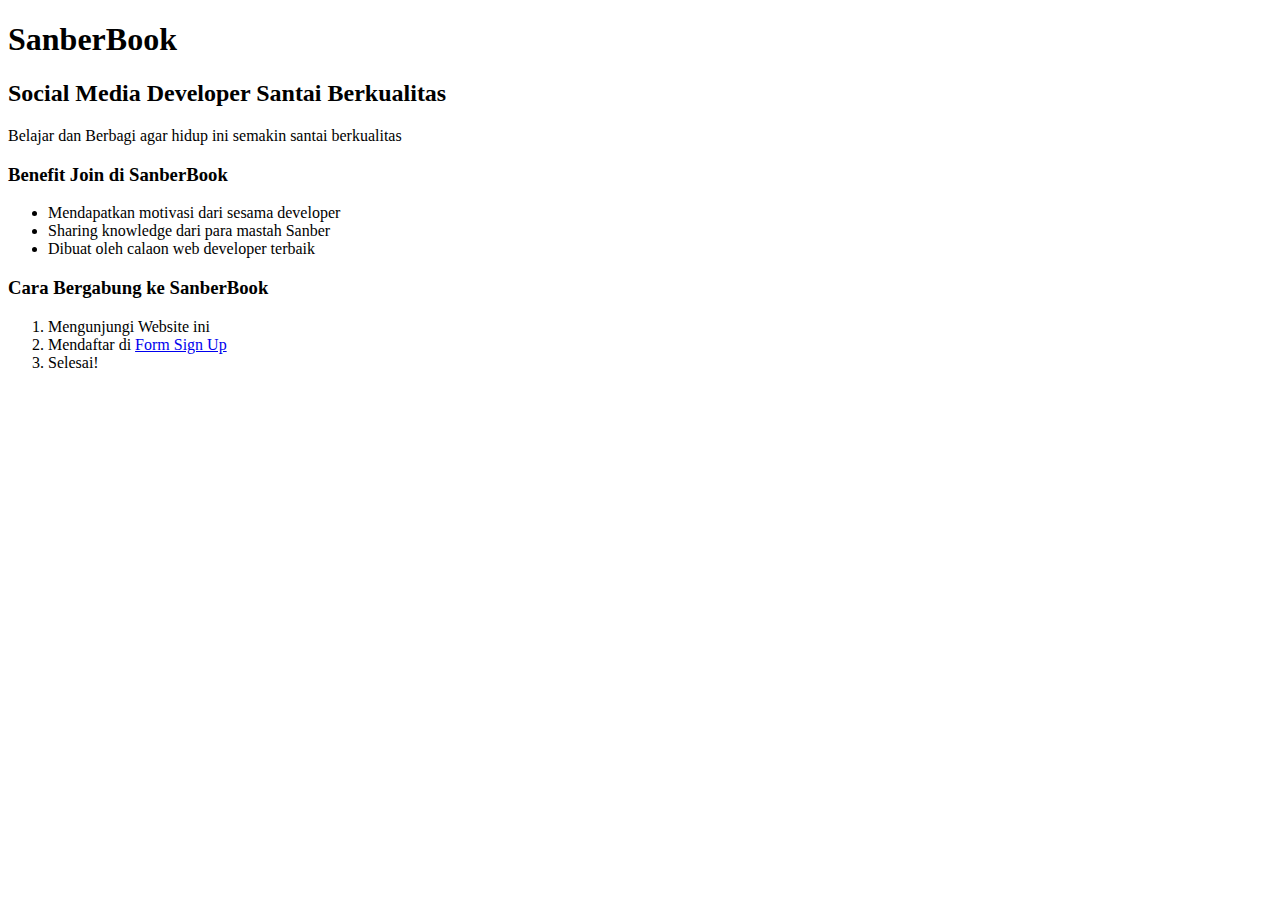
<file: Tugas1/index.html>
<!DOCTYPE html>
<html lang="en">
  <head>
    <meta charset="UTF-8" />
    <meta http-equiv="X-UA-Compatible" content="IE=edge" />
    <meta name="viewport" content="width=device-width, initial-scale=1.0" />
    <title>SanberBook</title>
  </head>
  <body>
    <!-- Judul Utama -->
    <h1>SanberBook</h1>

    <!-- Sub Judul -->
    <h2>Social Media Developer Santai Berkualitas</h2>
    <p>Belajar dan Berbagi agar hidup ini semakin santai berkualitas</p>

    <!-- Sub-sub Judul -->
    <h3>Benefit Join di SanberBook</h3>
    <ul>
      <li>Mendapatkan motivasi dari sesama developer</li>
      <li>Sharing knowledge dari para mastah Sanber</li>
      <li>Dibuat oleh calaon web developer terbaik</li>
    </ul>

    <h3>Cara Bergabung ke SanberBook</h3>
    <ol>
      <li>Mengunjungi Website ini</li>
      <li>Mendaftar di <a href="form.html">Form Sign Up</a></li>
      <li>Selesai!</li>
    </ol>
  </body>
</html>
</file>
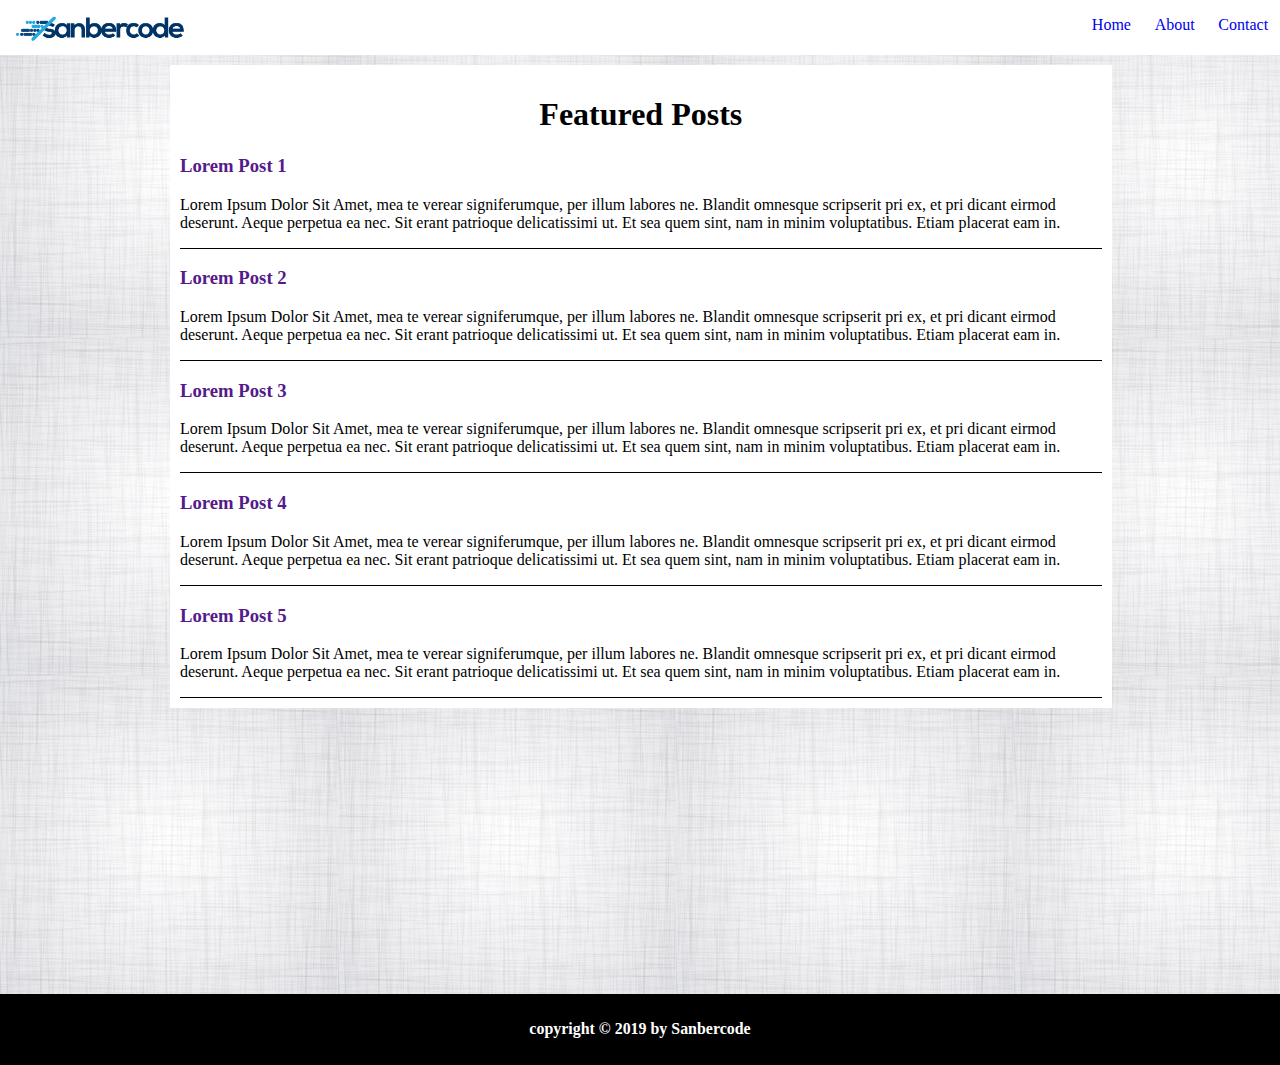
<file: Tugas2/index.html>
<html>
  <head>
    <link href="public/css/style.css" rel="stylesheet" type="text/css" />
    <link
      href="https://fonts.googleapis.com/css?family=Slabo+27px"
      rel="stylesheet"
    />
  </head>
  <body>
    <header>
      <img id="logo" src="public/img/logo.png" width="200px" />
      <nav>
        <ul>
          <a href="#"><li>Home</li></a>
          <a href="#"><li>About</li></a>
          <a href="#"><li>Contact</li></a>
        </ul>
      </nav>
    </header>
    <section>
      <h1>Featured Posts</h1>
      <div id="article-list">
        <article>
          <a href=""><h3>Lorem Post 1</h3></a>
          <p>
            Lorem Ipsum Dolor Sit Amet, mea te verear signiferumque, per illum
            labores ne. Blandit omnesque scripserit pri ex, et pri dicant eirmod
            deserunt. Aeque perpetua ea nec. Sit erant patrioque delicatissimi
            ut. Et sea quem sint, nam in minim voluptatibus. Etiam placerat eam
            in.
          </p>
        </article>
        <article>
          <a href=""><h3>Lorem Post 2</h3></a>
          <p>
            Lorem Ipsum Dolor Sit Amet, mea te verear signiferumque, per illum
            labores ne. Blandit omnesque scripserit pri ex, et pri dicant eirmod
            deserunt. Aeque perpetua ea nec. Sit erant patrioque delicatissimi
            ut. Et sea quem sint, nam in minim voluptatibus. Etiam placerat eam
            in.
          </p>
        </article>
        <article>
          <a href=""><h3>Lorem Post 3</h3></a>
          <p>
            Lorem Ipsum Dolor Sit Amet, mea te verear signiferumque, per illum
            labores ne. Blandit omnesque scripserit pri ex, et pri dicant eirmod
            deserunt. Aeque perpetua ea nec. Sit erant patrioque delicatissimi
            ut. Et sea quem sint, nam in minim voluptatibus. Etiam placerat eam
            in.
          </p>
        </article>
        <article>
          <a href=""><h3>Lorem Post 4</h3></a>
          <p>
            Lorem Ipsum Dolor Sit Amet, mea te verear signiferumque, per illum
            labores ne. Blandit omnesque scripserit pri ex, et pri dicant eirmod
            deserunt. Aeque perpetua ea nec. Sit erant patrioque delicatissimi
            ut. Et sea quem sint, nam in minim voluptatibus. Etiam placerat eam
            in.
          </p>
        </article>
        <article>
          <a href=""><h3>Lorem Post 5</h3></a>
          <p>
            Lorem Ipsum Dolor Sit Amet, mea te verear signiferumque, per illum
            labores ne. Blandit omnesque scripserit pri ex, et pri dicant eirmod
            deserunt. Aeque perpetua ea nec. Sit erant patrioque delicatissimi
            ut. Et sea quem sint, nam in minim voluptatibus. Etiam placerat eam
            in.
          </p>
        </article>
      </div>
    </section>
    <footer>
      <h5>copyright &copy; 2019 by Sanbercode</h5>
    </footer>
  </body>
</html>
</file>
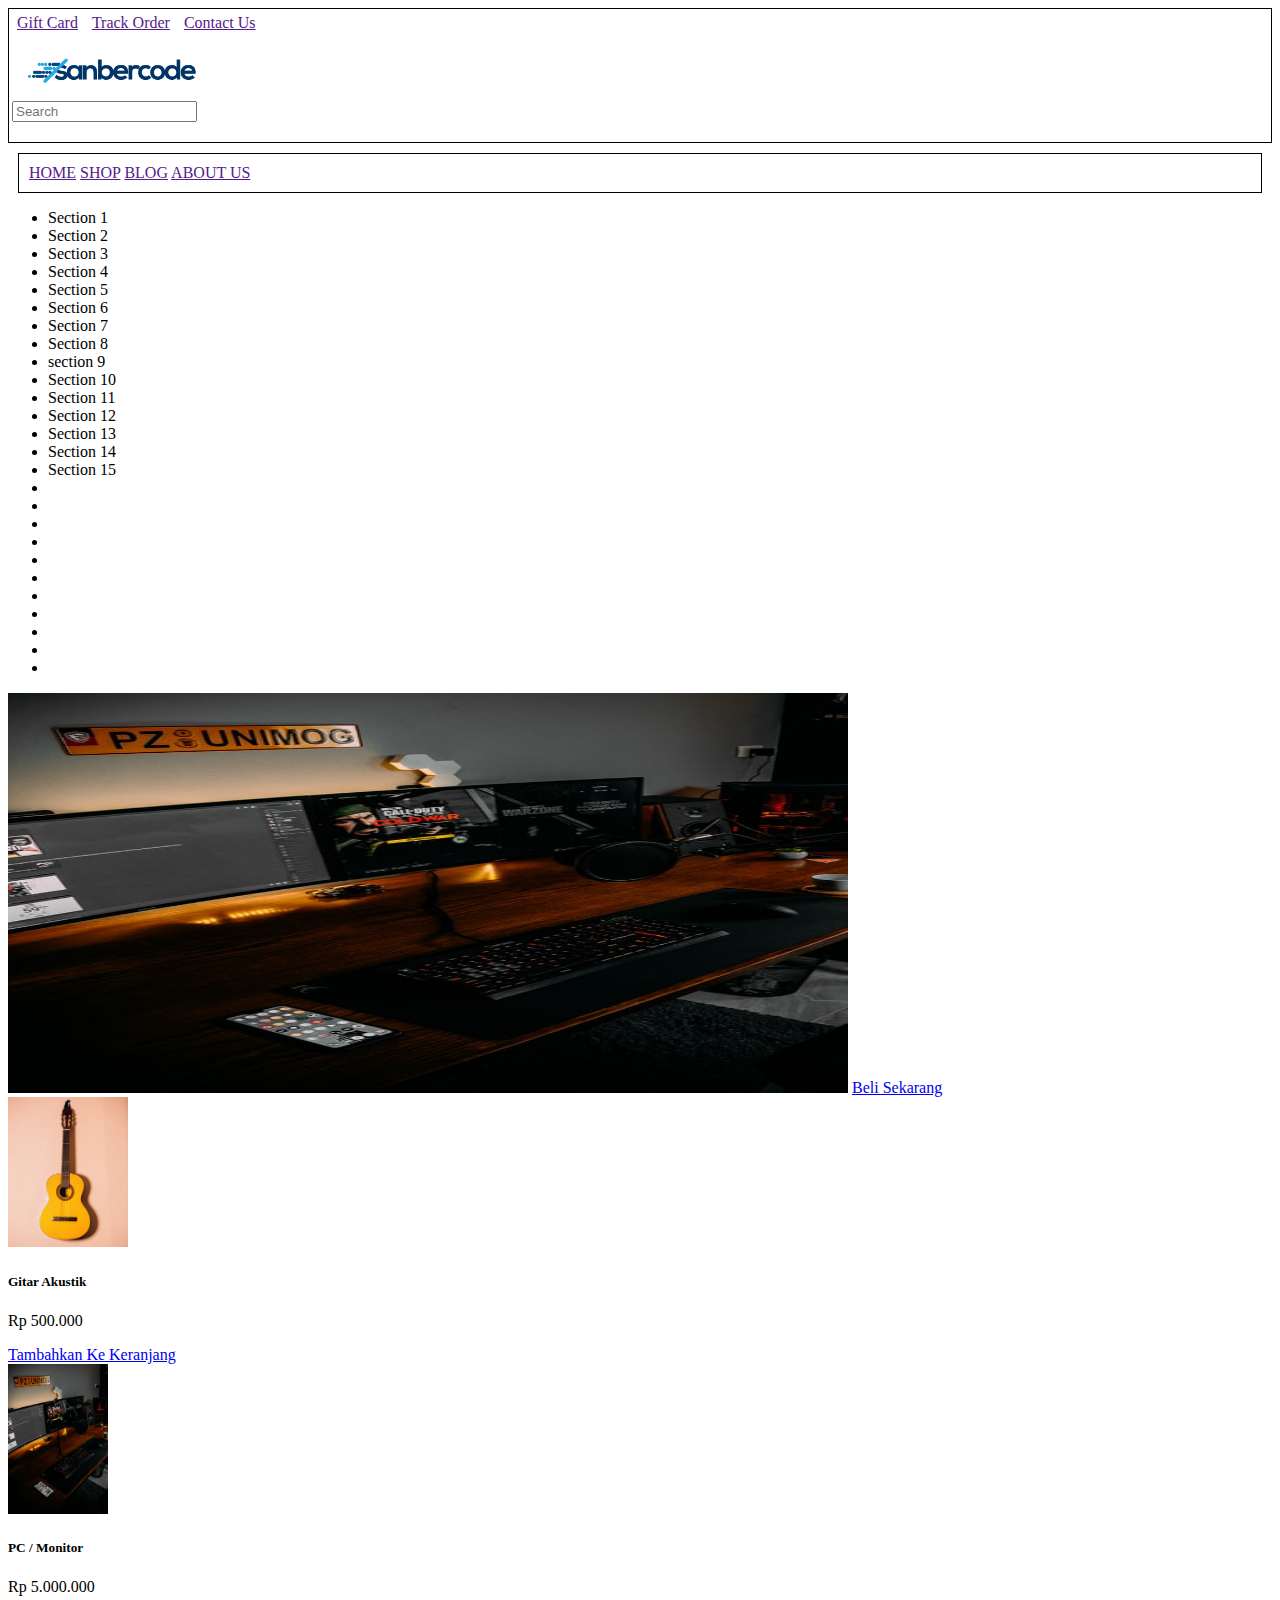
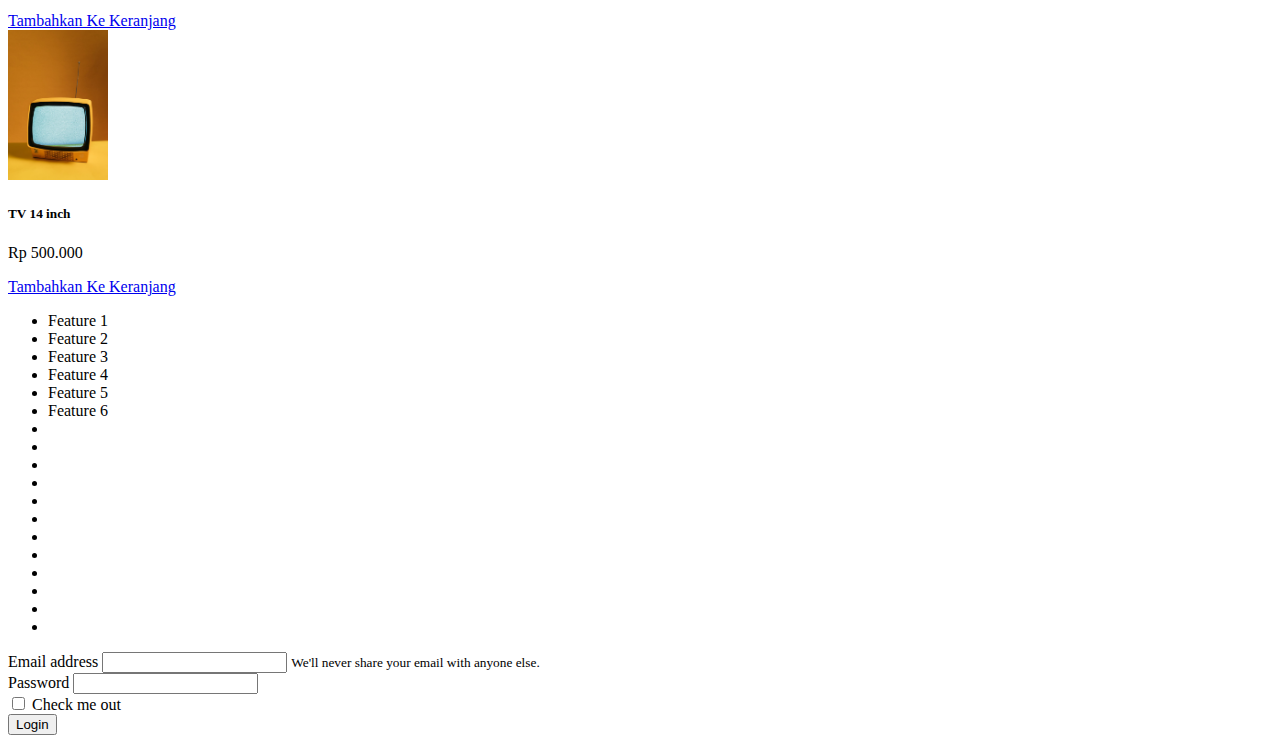
<file: Tugas3/index.html>
<!DOCTYPE html>
<html lang="en">
  <head>
    <!-- Required meta tags -->
    <meta charset="utf-8" />
    <meta
      name="viewport"
      content="width=device-width, initial-scale=1, shrink-to-fit=no"
    />

    <!-- Bootstrap CSS -->
    <link
      rel="stylesheet"
      href="https://cdn.jsdelivr.net/npm/bootstrap@4.5.3/dist/css/bootstrap.min.css"
      integrity="sha384-TX8t27EcRE3e/ihU7zmQxVncDAy5uIKz4rEkgIXeMed4M0jlfIDPvg6uqKI2xXr2"
      crossorigin="anonymous"
    />
    <link
      rel="stylesheet"
      href="https://cdn.jsdelivr.net/npm/bootstrap-icons@1.4.1/font/bootstrap-icons.css"
    />
    <link rel="stylesheet" href="style.css" />
    <style>
      @import url("https://cdn.jsdelivr.net/npm/bootstrap-icons@1.4.1/font/bootstrap-icons.css");
    </style>
    <title>Hello, world!</title>
  </head>
  <body>
    <!-- header -->
    <div class="container-fluid" id="header">
      <!-- baris 1 -->
      <div class="row">
        <div class="col-sm"></div>
        <div class="col-sm"></div>
        <div class="col-sm"></div>
        <div class="col-sm" id="link">
          <a href="">Gift Card</a>
          <a href="">Track Order</a>
          <a href="">Contact Us</a>
        </div>
      </div>
      <!-- baris 2 -->
      <div class="row">
        <div class="col-sm">
          <img src="img/logo.png" width="200px" alt="" />
        </div>
        <div class="col-sm"></div>
        <div class="col-sm"></div>
        <div class="col-sm">
          <input type="search" name="" id="" placeholder="Search" />
        </div>
      </div>
      <!-- baris 3 -->
      <div class="row">
        <div class="col-sm"></div>
        <div class="col-sm"></div>
        <div class="col-sm"></div>
        <div class="col-sm"></div>
      </div>
    </div>
    <!-- end header -->

    <!-- Navbar -->
    <div class="d-flex justify-content-around" id="menu">
      <a href="">HOME</a>
      <a href="">SHOP</a>
      <a href="">BLOG</a>
      <a href="">ABOUT US</a>
    </div>
    <!-- End Navbar -->

    <!-- hero -->
    <div class="container-fluid">
      <div class="row">
        <div class="col-2">
          <ul class="list-group">
            <li class="list-group-item">Section 1</li>
            <li class="list-group-item">Section 2</li>
            <li class="list-group-item">Section 3</li>
            <li class="list-group-item">Section 4</li>
            <li class="list-group-item">Section 5</li>
            <li class="list-group-item">Section 6</li>
            <li class="list-group-item">Section 7</li>
            <li class="list-group-item">Section 8</li>
            <li class="list-group-item">section 9</li>
            <li class="list-group-item">Section 10</li>
            <li class="list-group-item">Section 11</li>
            <li class="list-group-item">Section 12</li>
            <li class="list-group-item">Section 13</li>
            <li class="list-group-item">Section 14</li>
            <li class="list-group-item">Section 15</li>
            <li class="list-group-item"></li>
            <li class="list-group-item"></li>
            <li class="list-group-item"></li>
            <li class="list-group-item"></li>
            <li class="list-group-item"></li>
            <li class="list-group-item"></li>
            <li class="list-group-item"></li>
            <li class="list-group-item"></li>
            <li class="list-group-item"></li>
            <li class="list-group-item"></li>
            <li class="list-group-item"></li>
          </ul>
        </div>
        <div class="col-8">
          <div class="jumbotron jumbotron-fluid">
            <div class="container">
              <img
                src="img/pc.jpeg"
                alt=""
                style="width: 840px; height: 400px"
              />
              <a class="btn btn-primary btn-lg mt-3" href="#" role="button"
                >Beli Sekarang</a
              >
            </div>
          </div>
          <div class="d-flex justify-content-between">
            <!-- card 1-->
            <div class="card" style="width: 230px">
              <img
                src="img/gitar.jpeg"
                class="card-img-top"
                alt="..."
                style="height: 150px"
              />
              <div class="card-body text-center">
                <h5 class="card-title">Gitar Akustik</h5>
                <p class="card-text">Rp 500.000</p>
                <a href="#" class="btn btn-primary">Tambahkan Ke Keranjang</a>
              </div>
            </div>
            <!-- card 2 -->
            <div class="card" style="width: 230px">
              <img
                src="img/pc.jpeg"
                class="card-img-top"
                alt="..."
                style="height: 150px"
              />
              <div class="card-body text-center">
                <h5 class="card-title">PC / Monitor</h5>
                <p class="card-text">Rp 5.000.000</p>
                <a href="#" class="btn btn-primary">Tambahkan Ke Keranjang</a>
              </div>
            </div>
            <!-- card 3 -->
            <div class="card" style="width: 230px">
              <img
                src="img/tv.jpeg"
                class="card-img-top"
                alt="..."
                style="height: 150px"
              />
              <div class="card-body text-center">
                <h5 class="card-title">TV 14 inch</h5>
                <p class="card-text">Rp 500.000</p>
                <a href="#" class="btn btn-primary">Tambahkan Ke Keranjang</a>
              </div>
            </div>
          </div>
        </div>
        <div class="col-2">
          <div class="container">
            <ul class="list-group">
              <li class="list-group-item">Feature 1</li>
              <li class="list-group-item">Feature 2</li>
              <li class="list-group-item">Feature 3</li>
              <li class="list-group-item">Feature 4</li>
              <li class="list-group-item">Feature 5</li>
              <li class="list-group-item">Feature 6</li>
              <li class="list-group-item"></li>
              <li class="list-group-item"></li>
              <li class="list-group-item"></li>
              <li class="list-group-item"></li>
              <li class="list-group-item"></li>
              <li class="list-group-item"></li>
              <li class="list-group-item"></li>
              <li class="list-group-item"></li>
              <li class="list-group-item"></li>
              <li class="list-group-item"></li>
              <li class="list-group-item"></li>
              <li class="list-group-item"></li>
            </ul>
          </div>
          <div class="container py-3">
            <form>
              <div class="form-group">
                <label for="exampleInputEmail1">Email address</label>
                <input
                  type="email"
                  class="form-control"
                  id="exampleInputEmail1"
                  aria-describedby="emailHelp"
                />
                <small id="emailHelp" class="form-text text-muted"
                  >We'll never share your email with anyone else.</small
                >
              </div>
              <div class="form-group">
                <label for="exampleInputPassword1">Password</label>
                <input
                  type="password"
                  class="form-control"
                  id="exampleInputPassword1"
                />
              </div>
              <div class="form-group form-check">
                <input
                  type="checkbox"
                  class="form-check-input"
                  id="exampleCheck1"
                />
                <label class="form-check-label" for="exampleCheck1"
                  >Check me out</label
                >
              </div>
              <button type="submit" class="btn btn-primary">Login</button>
            </form>
          </div>
        </div>
      </div>
    </div>
    <!-- end hero -->

    <!-- Optional JavaScript; choose one of the two! -->

    <!-- Option 1: jQuery and Bootstrap Bundle (includes Popper) -->
    <script
      src="https://code.jquery.com/jquery-3.5.1.slim.min.js"
      integrity="sha384-DfXdz2htPH0lsSSs5nCTpuj/zy4C+OGpamoFVy38MVBnE+IbbVYUew+OrCXaRkfj"
      crossorigin="anonymous"
    ></script>
    <script
      src="https://cdn.jsdelivr.net/npm/bootstrap@4.5.3/dist/js/bootstrap.bundle.min.js"
      integrity="sha384-ho+j7jyWK8fNQe+A12Hb8AhRq26LrZ/JpcUGGOn+Y7RsweNrtN/tE3MoK7ZeZDyx"
      crossorigin="anonymous"
    ></script>

    <!-- Option 2: jQuery, Popper.js, and Bootstrap JS
    <script src="https://code.jquery.com/jquery-3.5.1.slim.min.js" integrity="sha384-DfXdz2htPH0lsSSs5nCTpuj/zy4C+OGpamoFVy38MVBnE+IbbVYUew+OrCXaRkfj" crossorigin="anonymous"></script>
    <script src="https://cdn.jsdelivr.net/npm/popper.js@1.16.1/dist/umd/popper.min.js" integrity="sha384-9/reFTGAW83EW2RDu2S0VKaIzap3H66lZH81PoYlFhbGU+6BZp6G7niu735Sk7lN" crossorigin="anonymous"></script>
    <script src="https://cdn.jsdelivr.net/npm/bootstrap@4.5.3/dist/js/bootstrap.min.js" integrity="sha384-w1Q4orYjBQndcko6MimVbzY0tgp4pWB4lZ7lr30WKz0vr/aWKhXdBNmNb5D92v7s" crossorigin="anonymous"></script>
    -->
  </body>
</html>
</file>
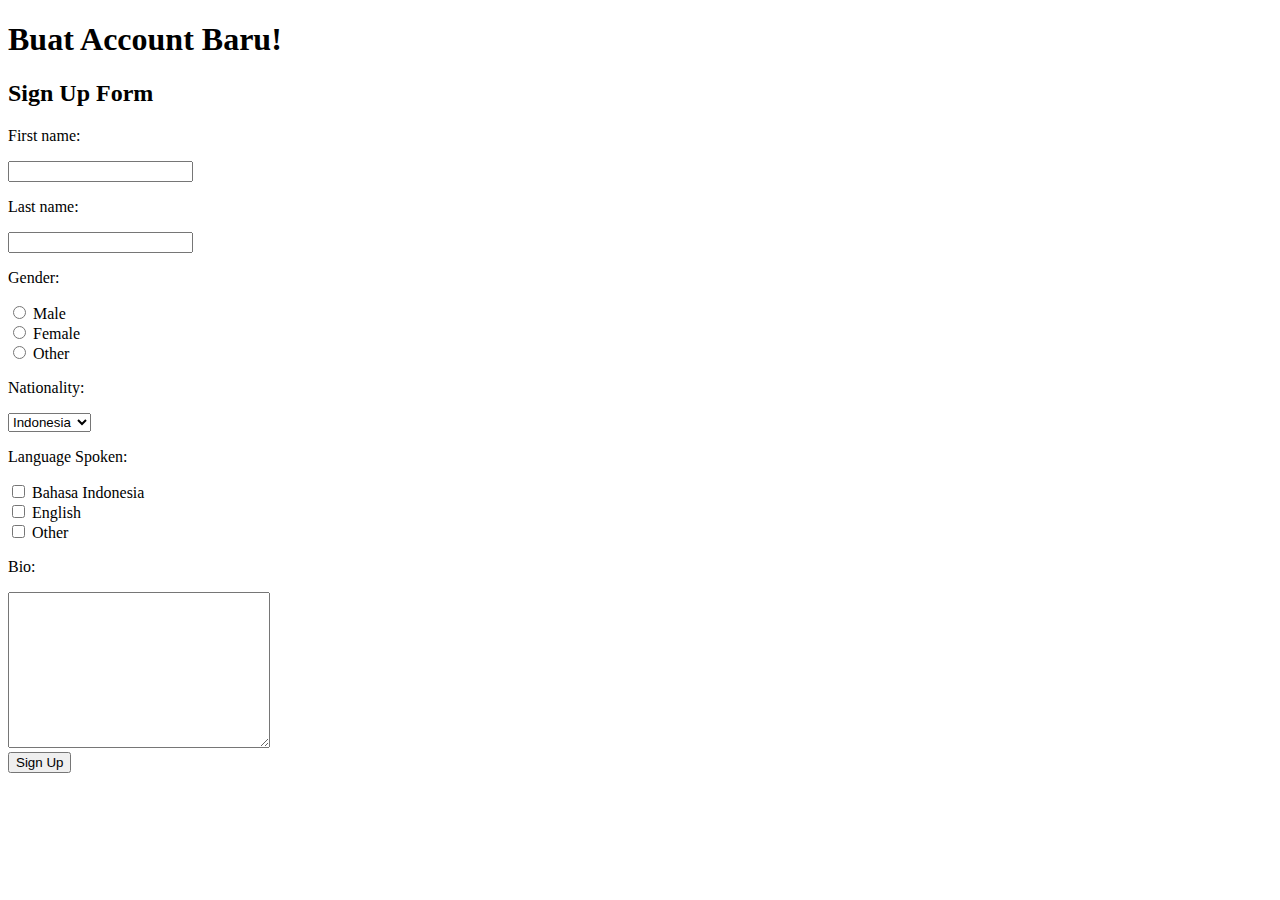
<file: Tugas1/form.html>
<!DOCTYPE html>
<html lang="en">
  <head>
    <meta charset="UTF-8" />
    <meta http-equiv="X-UA-Compatible" content="IE=edge" />
    <meta name="viewport" content="width=device-width, initial-scale=1.0" />
    <title>Register</title>
  </head>
  <body>
    <!-- Judul Utama -->
    <h1>Buat Account Baru!</h1>

    <!-- Sub Judul dan Form -->
    <h2>Sign Up Form</h2>

    <form action="welcome.html" method="#">
      <!-- Masukkan nama awal -->
      <p>First name:</p>
      <input type="text" name="fname" id="" />

      <!-- Masukkan nama akhir -->
      <p>Last name:</p>
      <input type="text" name="lname" id="" />

      <!-- Pilih Jenis Kelamin -->
      <p>Gender:</p>
      <input type="radio" name="gender" id="" /> Male
      <br />
      <input type="radio" name="gender" id="" /> Female
      <br />
      <input type="radio" name="gender" id="" /> Other

      <!-- Pilih kebangsaan -->
      <p>Nationality:</p>
      <select name="national" id="">
        <option value="">Indonesia</option>
        <option value="">Malaysia</option>
        <option value="">Singapore</option>
        <option value="">Australia</option>
      </select>

      <!-- Pilih Bahasa -->
      <p>Language Spoken:</p>
      <input type="checkbox" name="language" id="" /> Bahasa Indonesia
      <br />
      <input type="checkbox" name="language" id="" /> English
      <br />
      <input type="checkbox" name="language" id="" /> Other

      <!-- Menambahkan Bio -->
      <p>Bio:</p>
      <textarea name="bio" id="" cols="30" rows="10"></textarea>
      <br />

      <!-- tombol submit menggunakan button -->
      <!-- bisa juga menggunakan input type submit -->
      <button type="submit">Sign Up</button>
    </form>
  </body>
</html>
</file>
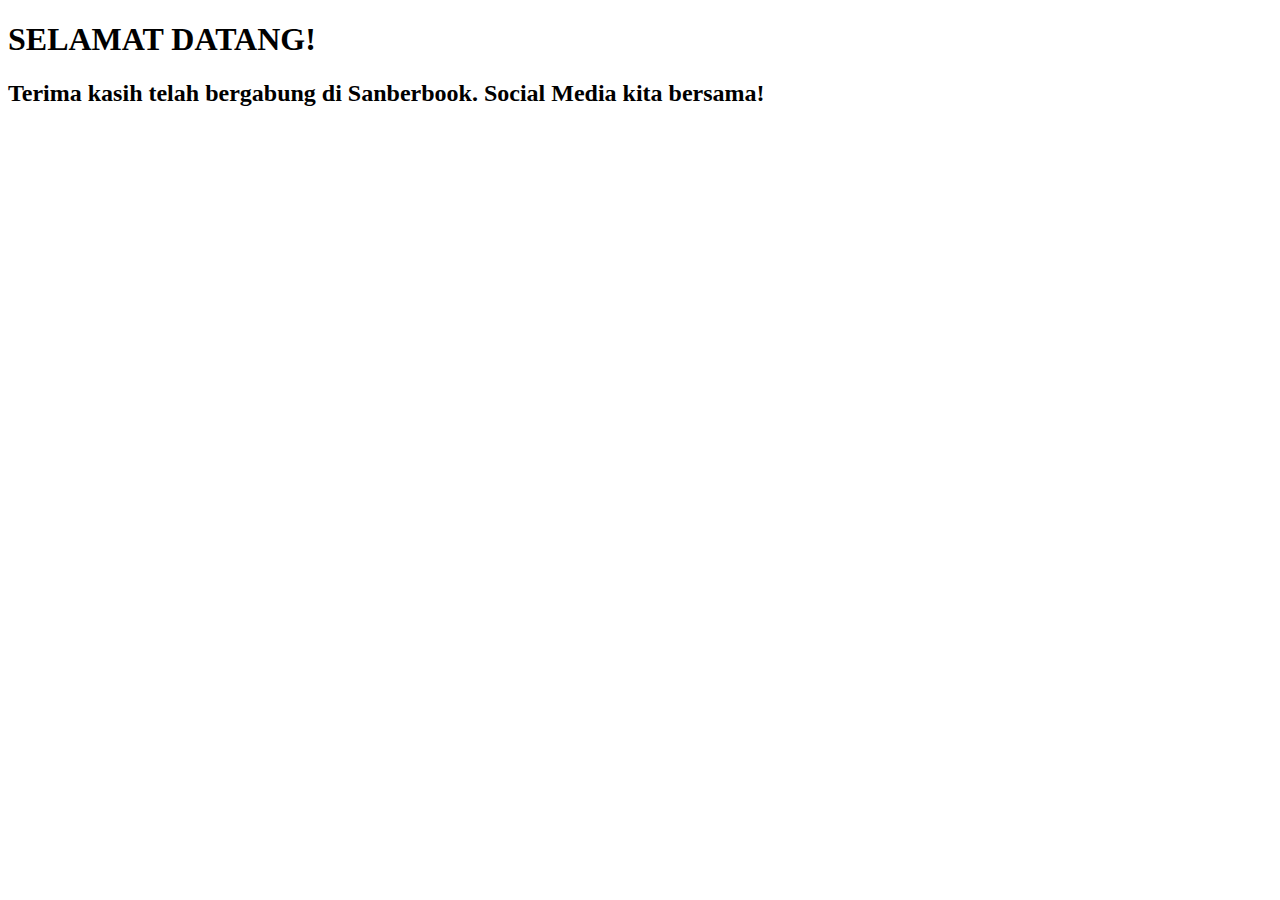
<file: Tugas1/welcome.html>
<!DOCTYPE html>
<html lang="en">
  <head>
    <meta charset="UTF-8" />
    <meta http-equiv="X-UA-Compatible" content="IE=edge" />
    <meta name="viewport" content="width=device-width, initial-scale=1.0" />
    <title>Selama Datang | Welcome</title>
  </head>
  <body>
    <!-- Judul Utama -->
    <h1>SELAMAT DATANG!</h1>

    <!-- Sub Judul -->
    <h2>
      Terima kasih telah bergabung di Sanberbook. Social Media kita bersama!
    </h2>
  </body>
</html>
</file>
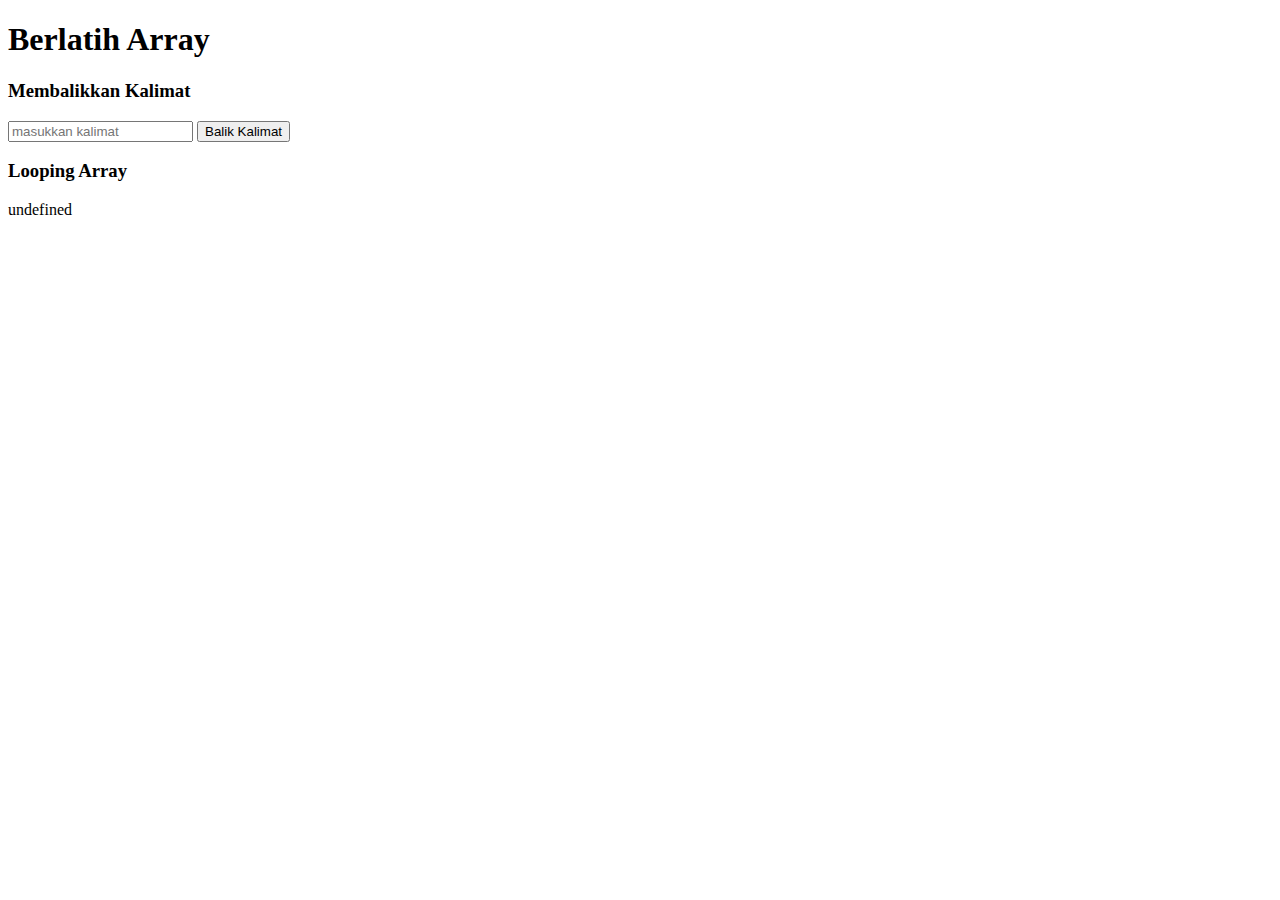
<file: Tugas4/soalArray.html>
<!DOCTYPE html>
<html lang="en">
  <head>
    <meta charset="UTF-8" />
    <meta name="viewport" content="width=device-width, initial-scale=1.0" />
    <meta http-equiv="X-UA-Compatible" content="ie=edge" />
    <title>Array</title>
  </head>
  <body>
    <h1>Berlatih Array</h1>

    <h3>Membalikkan Kalimat</h3>
    <form action="#" id="balikString">
      <input type="text" id="word" placeholder="masukkan kalimat" />
      <input type="submit" value="Balik Kalimat" />
    </form>
    <div id="jawaban1" style="margin-top: 10px"></div>

    <h3>Looping Array</h3>
    <div id="jawaban2"></div>

    <script>
      /* 
            SOAL NO. 1 Balik Kalimat 
            Tipe data String dapat dilihat sebagai tipe data array. Kita dapat mengakses karakter-karakter pada sebuah string seperti mengakses elemen pada array.
            Buatlah sebuah fungsi dengan nama balikString(). Fungsi ini akan menerima argumen sebuah string dan mengembalikan kebalikannya.
            
            Catatan: TIDAK Boleh menggunakan reverse, wajib dengan looping!

            Contoh: 
            balikString("abduh coding") 
            akan memberikan output: "gnidoc hudba"

            Hint: Gunakan properti length dari string untuk mencari tahu panjang string
        */
      // Code Kamu di sini

      // Driver Code, jangan diganggu!
      var formBalikString = document.getElementById("balikString");
      formBalikString.addEventListener("submit", function (e) {
        e.preventDefault();
        var word = document.getElementById("word").value;
        var reverseWord = balikString(word);

        document.getElementById("jawaban1").innerHTML = reverseWord;
      });

      /* 
            SOAL NO. 2 LOOPING PADA ARRAY
            Buatlah sebuah fungsi dengan nama dataHandling() dengan sebuah parameter untuk menerima argumen. Argumen yang akan diterima adalah sebuah 
            array yang berisi beberapa array sejumlah n. Contoh input dapat dilihat dibawah:

            var input = [
                ["0001", "Roman Alamsyah", "Bandar Lampung", "21/05/1989", "Membaca"],
                ["0002", "Dika Sembiring", "Medan", "10/10/1992", "Bermain Gitar"],
                ["0003", "Winona", "Ambon", "25/12/1965", "Memasak"],
                ["0004", "Bintang Senjaya", "Martapura", "6/4/1970", "Berkebun"]
            ]

            Tugas kamu adalah mengimplementasikan fungsi dataHandling agar dapat menampilkan data-data pada dari argumen seperti di bawah ini:

            Nomor ID:  0001
            Nama Lengkap:  Roman Alamsyah
            TTL:  Bandar Lampung 21/05/1989
            Hobi:  Membaca

            Nomor ID:  0002
            Nama Lengkap:  Dika Sembiring
            TTL:  Medan 10/10/1992
            Hobi:  Bermain Gitar

            Nomor ID:  0003
            Nama Lengkap:  Winona
            TTL:  Ambon 25/12/1965
            Hobi:  Memasak

            Nomor ID:  0004
            Nama Lengkap:  Bintang Senjaya
            TTL:  Martapura 6/4/1970
            Hobi:  Berkebun

        */

      var input = [
        ["0001", "Roman Alamsyah", "Bandar Lampung", "21/05/1989", "Membaca"],
        ["0002", "Dika Sembiring", "Medan", "10/10/1992", "Bermain Gitar"],
        ["0003", "Winona", "Ambon", "25/12/1965", "Memasak"],
        ["0004", "Bintang Senjaya", "Martapura", "6/4/1970", "Berkebun"],
      ];

      // Code kamu di sini, lakukan looping terhadap input di atas

      var jawaban2; // =  Isikan outputnya di sini

      document.getElementById("jawaban2").innerHTML = jawaban2;
    </script>
  </body>
</html>
</file>
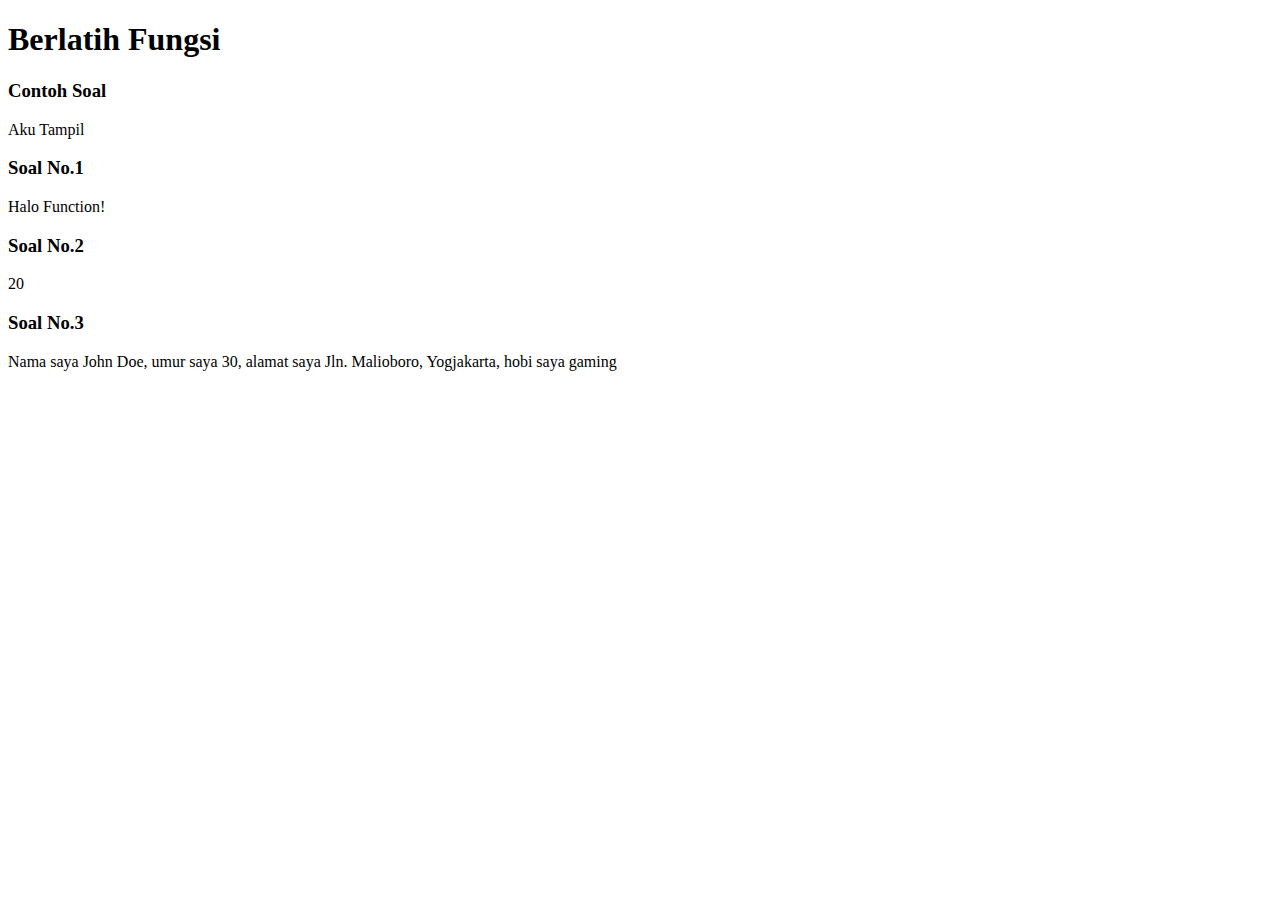
<file: Tugas4/soalFunction.html>
<!DOCTYPE html>
<html lang="en">
  <head>
    <meta charset="UTF-8" />
    <meta name="viewport" content="width=device-width, initial-scale=1.0" />
    <meta http-equiv="X-UA-Compatible" content="ie=edge" />
    <title>Function</title>
  </head>
  <body>
    <h1>Berlatih Fungsi</h1>

    <h3>Contoh Soal</h3>
    <div id="contohJawaban"></div>

    <h3>Soal No.1</h3>
    <div id="jawaban1"></div>

    <h3>Soal No.2</h3>
    <div id="jawaban2"></div>

    <h3>Soal No.3</h3>
    <div id="jawaban3"></div>

    <script>
      // CONTOH
      // Kamu diminta untuk membuat fungsi bernama tampilkan() untuk menampilkan "Aku Tampil" pada halaman html.

      // Jawaban CONTOH
      function tampilkan() {
        document.getElementById("contohJawaban").innerHTML = "Aku Tampil";
      }

      //Jalankan function
      tampilkan();

      // Soal No. 1 Fungsi Teriak
      /*
            Buatlah sebuah fungsi bernama teriak(), yang mengembalikan nilai berupa "Halo Function!", yang kemudian akan ditampilkan di halaman html.
            Tampilkan dengan cara document.getElementById("jawaban1").innerHTML seperti di CONTOH.
        */

      function teriak() {
        // Tulis Code mulai di sini
        // Tampilkan dengan cara document.getElementById("jawaban1").innerHTML seperti di CONTOH.
        document.getElementById("jawaban1").innerHTML = "Halo Function!";
      }

      // Jalankan function teriak
      teriak();

      // Soal No. 2 Fungsi Kalikan
      /*
            Buatlah sebuah fungsi bernama kalikan(), yang mengembalikan nilai berupa hasil kali dari dua parameter yang dikirim.
            CONTOH OUTPUT:
            kalikan(5, 4) akan memberikan output 20
            Tampilkan jawaban dengan cara document.getElementById("jawaban2").innerHTML seperti di CONTOH
        */

      function kalikan(num1, num2) {
        // Code kamu mulai dari sini
        // Tampilkan jawaban dengan cara document.getElementById("jawaban2").innerHTML seperti di CONTOH
        document.getElementById("jawaban2").innerHTML = num1 * num2;
      }

      // Jalankan function kalikan
      kalikan(5, 4);

      // Soal No. 3 Fungsi buatKalimat
      /*
            Buatlah sebuah fungsi bernama buatKalimat(), yang akan memproses seluruh parameter yang diinput menjadi satu kalimat berikut: "Nama saya [Name], umur saya [Age] tahun, alamat saya di [Address], dan saya punya hobby yaitu [hobby]!"

            CONTOH:
            var name = "Agus";
            var age = 30;
            var address = "Jln. Malioboro, Yogjakarta";
            var hobby = "gaming";

            var kalimatBaru = buatKalimat(name,age,address,hobby);
            Akan menampilkan :
            "Nama saya Agus, umur saya 30 tahun, alamat saya di Jln. Malioboro, Yogjakarta, dan saya punya hobby yaitu gaming!"
            Tampilkan dengan cara document.getElementById("jawaban3").innerHTML seperti di CONTOH
        */

      function buatKalimat(nama, umur, alamat, hobi) {
        // Code kamu mulai dari sini
        // Tampilkan dengan cara document.getElementById("jawaban3").innerHTML seperti di CONTOH.
        document.getElementById("jawaban3").innerHTML =
          " Nama saya " +
          nama +
          ", umur saya " +
          umur +
          ", alamat saya " +
          alamat +
          ", hobi saya " +
          hobi;
      }

      // Jalankan function buatKalimat
      var name = "John Doe";
      var age = 30;
      var address = "Jln. Malioboro, Yogjakarta";
      var hobby = "gaming";
      buatKalimat(name, age, address, hobby);
    </script>
  </body>
</html>
</file>
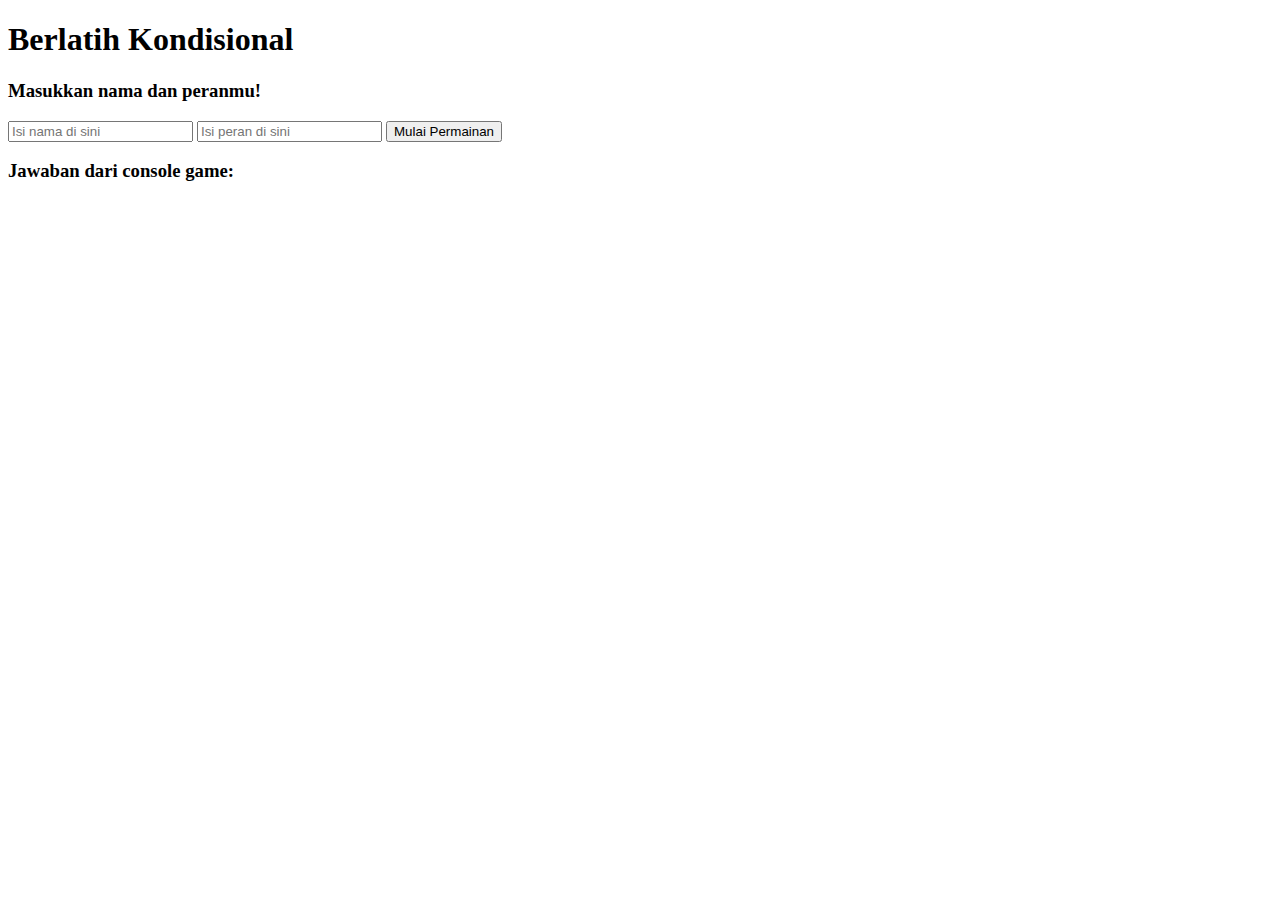
<file: Tugas4/soalKondisional.html>
<!DOCTYPE html>
<html lang="en">
  <head>
    <meta charset="UTF-8" />
    <meta name="viewport" content="width=device-width, initial-scale=1.0" />
    <meta http-equiv="X-UA-Compatible" content="ie=edge" />
    <title>Conditional HTML</title>
  </head>
  <body>
    <h1>Berlatih Kondisional</h1>

    <h3>Masukkan nama dan peranmu!</h3>
    <form action="#" id="formConditional">
      <input type="text" id="name" placeholder="Isi nama di sini" />
      <input type="text" id="role" placeholder="Isi peran di sini" />
      <input type="submit" value="Mulai Permainan" />
    </form>

    <h3>Jawaban dari console game:</h3>
    <div id="jawaban"></div>
  </body>

  <script>
    var form = document.getElementById("formConditional");
    var jawaban = document.getElementById("jawaban");

    form.addEventListener("submit", function (e) {
      e.preventDefault();

      /*
            ATURAN PERMAINAN
            // Output untuk Input nama = '' dan peran = ''
            // => "Nama harus diisi!"

            //Output untuk Input nama = 'Mikael' dan peran = ''
            // => "Halo Mikael, Pilih peranmu untuk memulai game!"

            //Output untuk Input nama = 'Nina' dan peran 'Penyihir'
            // => "Selamat datang di Dunia Werewolf, Nina"
            // => "Halo Penyihir Nina, kamu dapat melihat siapa yang menjadi Werewolf!"

            //Output untuk Input nama = 'Danu' dan peran 'Werewolf'
            // => "Selamat datang di Dunia Werewolf, Danu"
            // "Halo Werewolf Danu, kamu dapat memilih siapa yang akan kamu makan malam ini!"

            //Output untuk Input nama = 'Zero' dan peran 'Rakjel'
            // => "Selamat datang di Dunia Werewolf, Zero"
            // => "Halo Rakjel Zero, Kamu menjadi rakyat jelata "

            PETUNJUK MENGERJAKAN
            1. Buat Kondisional agar output dari konsol sesuai yang diharapkan
            2. masukkan lah jawaban dari kondisi yang diberikan oleh User ke dalam variabel jawabanKonsol
        */

      // Tuliskan Code kamu di sini
      var name = document.getElementById("name").value;
      var role = document.getElementById("role").value;
      // buatlah kondisional berdasarkan dua variabel di atas yaitu name dan role, ketentuannya dapat dibaca di atas

      var jawabanKonsol; // = jawaban dari kondisional di-assign di sini
      // Code Sampai sini

      jawaban.innerHTML = jawabanKonsol;
    });
  </script>
</html>
</file>
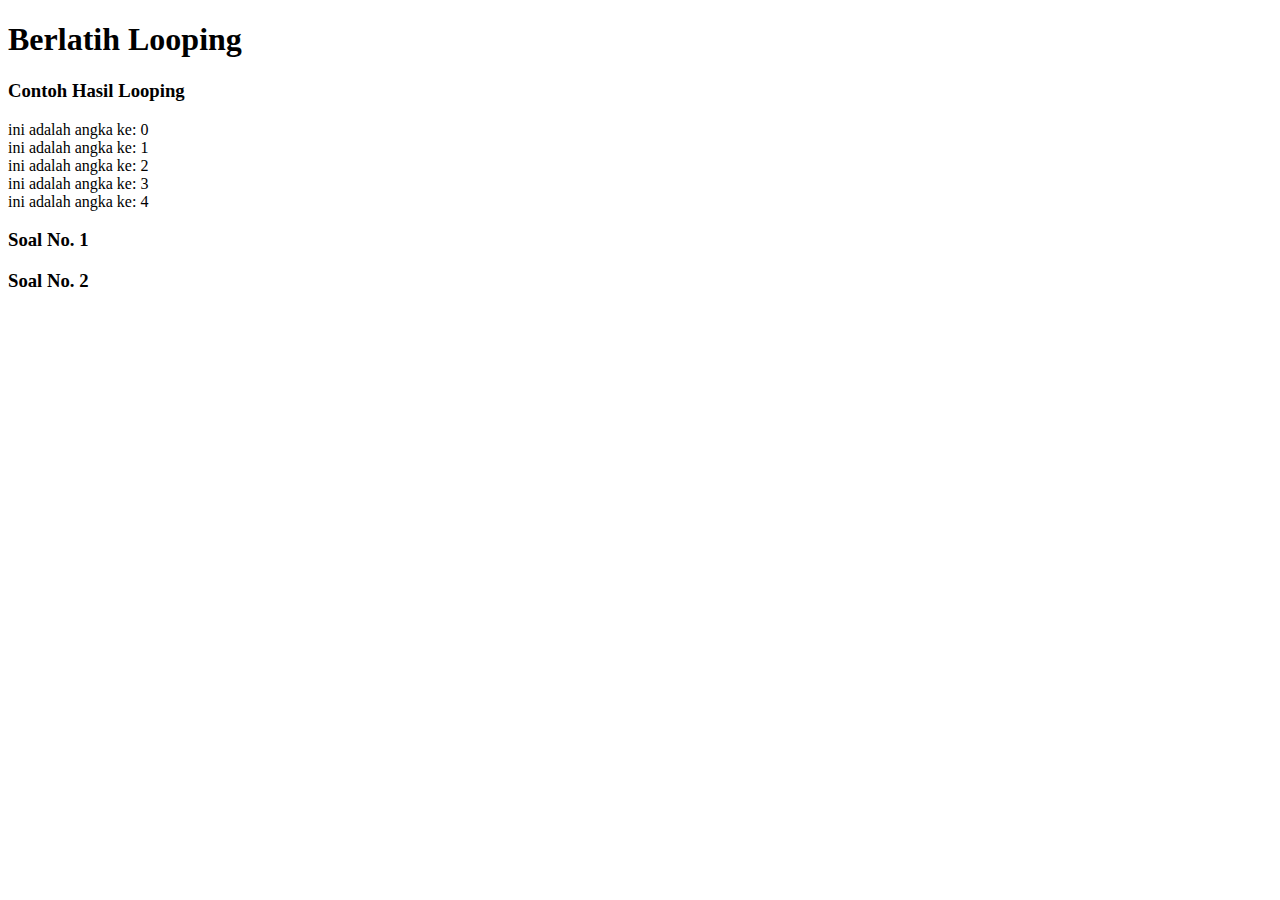
<file: Tugas4/soalLooping.html>
<!DOCTYPE html>
<html lang="en">
  <head>
    <meta charset="UTF-8" />
    <meta name="viewport" content="width=device-width, initial-scale=1.0" />
    <meta http-equiv="X-UA-Compatible" content="ie=edge" />
    <title>Looping</title>
  </head>
  <body>
    <h1>Berlatih Looping</h1>
    <h3>Contoh Hasil Looping</h3>
    <div id="example"></div>
    <h3>Soal No. 1</h3>
    <div id="jawaban1"></div>
    <h3>Soal No. 2</h3>
    <div id="jawaban2"></div>

    <script>
      // Contoh untuk melakukan looping dengan for
      var jawabanContoh = "";
      for (var i = 0; i < 5; i++) {
        jawabanContoh += "ini adalah angka ke: " + [i] + "<br>";
      }

      // Driver Code
      document.getElementById("example").innerHTML = jawabanContoh;

      // Soal No. 1 Looping menggunakan While
      /* 
            Pada tugas ini kamu diminta untuk melakukan looping dalam JavaScript dengan menggunakan syntax while. Untuk membuat tantangan ini lebih menarik, 
            kamu juga diminta untuk membuat suatu looping yang menghitung maju dan menghitung mundur. Jangan lupa tampilkan di console juga judul 
            'LOOPING PERTAMA' dan 'LOOPING KEDUA'." 
    
            OUTPUT :
    
            LOOPING PERTAMA
            2 - I love coding
            4 - I love coding
            6 - I love coding
            8 - I love coding
            10 - I love coding
            12 - I love coding
            14 - I love coding
            16 - I love coding
            18 - I love coding
            20 - I love coding
            LOOPING KEDUA
            20 - I will become web developer
            18 - I will become web developer
            16 - I will become web developer
            14 - I will become web developer
            12 - I will become web developer
            10 - I will become web developer
            8 - I will become web developer
            6 - I will become web developer
            4 - I will become web developer
            2 - I will become web developer
        */
      var jawaban1 = "";
      // Code kamu di sini, lakukan looping dengan while

      // Driver Code, Jangan diganggu !
      document.getElementById("jawaban1").innerHTML = jawaban1;

      // Soal No. 2
      /* 
            Pada tugas ini kamu diminta untuk melakukan looping dalam JavaScript dengan menggunakan syntax for. Untuk membuat tantangan ini lebih menarik, 
            kamu juga diminta untuk memenuhi syarat tertentu yaitu: 
    
            SYARAT: 
            A. Jika angka ganjil maka tampilkan Santai
            B. Jika angka genap maka tampilkan Berkualitas
            C. Jika angka yang sedang ditampilkan adalah kelipatan 3 DAN angka ganjil maka tampilkan I Love Coding. 
    
            OUTPUT 
            1 - Santai
            2 - Berkualitas
            3 - I Love Coding 
            4 - Berkualitas
            5 - Santai
            6 - Berkualitas
            7 - Santai
            8 - Berkualitas
            9 - I Love Coding
            10 - Berkualitas
            11 - Santai
            12 - Berkualitas
            13 - Santai
            14 - Berkualitas
            15 - I Love Coding
            16 - Berkualitas
            17 - Santai
            18 - Berkualitas
            19 - Santai
            20 - Berkualitas
        */

      var jawaban2 = "";
      // Code kamu di sini, lakukan looping dengan syntax for

      document.getElementById("jawaban2").innerHTML = jawaban2;
    </script>
  </body>
</html>
</file>
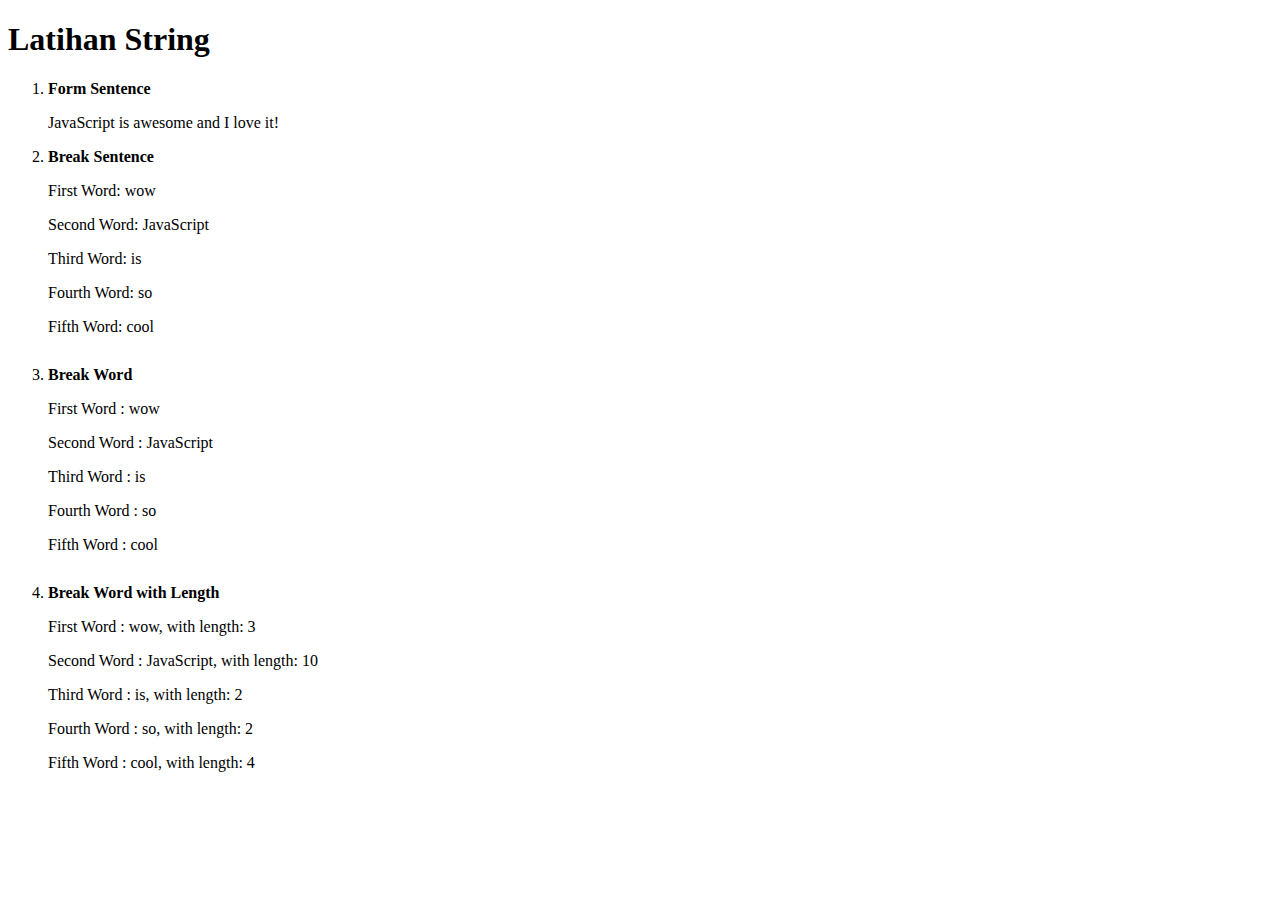
<file: Tugas4/soalString.html>
<!DOCTYPE html>

<html lang="en">
  <head>
    <meta charset="UTF-8" />
    <meta name="viewport" content="width=device-width, initial-scale=1.0" />
    <meta http-equiv="X-UA-Compatible" content="ie=edge" />
    <title>String Exercises</title>
    <style>
      li {
        margin-bottom: 30px;
      }

      label {
        font-weight: bold;
      }
    </style>
  </head>
  <body>
    <h1>Latihan String</h1>
    <ol>
      <li style="margin-bottom: 10px">
        <label for="formSentence"> Form Sentence</label>
        <p id="formSentence"></p>
      </li>
      <li>
        <label for="breakSentence">Break Sentence</label>
        <p id="firstWord"></p>
        <p id="secondWord"></p>
        <p id="thirdWord"></p>
        <p id="fourthWord"></p>
        <p id="fifthWord"></p>
      </li>
      <li id="breakWord">
        <label for="breakWord">Break Word</label>
        <p id="firstWord3"></p>
        <p id="secondWord3"></p>
        <p id="thirdWord3"></p>
        <p id="fourthWord3"></p>
        <p id="fifthWord3"></p>
      </li>
      <li id="breakWordWithLength">
        <label for="breakWordWithLength">Break Word with Length</label>
        <p id="firstWord4"></p>
        <p id="secondWord4"></p>
        <p id="thirdWord4"></p>
        <p id="fourthWord4"></p>
        <p id="fifthWord4"></p>
      </li>
    </ol>

    <script>
      // Soal No. 1 Menggabungkan string
      var word = "JavaScript";
      var second = "is";
      var third = "awesome";
      var fourth = "and";
      var fifth = "I";
      var sixth = "love";
      var seventh = "it!";

      // Buatlah agar kata-kata di atas menjadi kalimat dalam variabel string dengan nama sentence
      var sentence =
        word +
        " " +
        second +
        " " +
        third +
        " " +
        fourth +
        " " +
        fifth +
        " " +
        sixth +
        " " +
        seventh; //Edit variabel ini sehingga outputnya "Javascript is awesome and I love it!"

      // dari sini code jangan diganggu
      document.getElementById("formSentence").innerHTML = sentence;
      // sampai sini code jangan diganggu

      // Soal No. 2 Memecah string dengan mengakses karakter berdasarkan indexnya
      var kalimat = "wow JavaScript is so cool";
      var contohKataPertama = kalimat[0] + kalimat[1] + kalimat[2]; // ini contohnya
      var kataKedua =
        kalimat[4] +
        kalimat[5] +
        kalimat[6] +
        kalimat[7] +
        kalimat[8] +
        kalimat[9] +
        kalimat[10] +
        kalimat[11] +
        kalimat[12] +
        kalimat[13]; // = Tambahkan sendiri di sini!
      var kataKetiga = kalimat[15] + kalimat[16]; // = Tambahkan sendiri di sini!
      var kataKeempat = kalimat[18] + kalimat[19]; // = Tambahkan sendiri di sini!
      var kataKelima = kalimat[21] + kalimat[22] + kalimat[23] + kalimat[24]; // = Tambahkan sendiri di sini!

      // -- Dari sini code jangan diganggu!
      document.getElementById("firstWord").innerHTML =
        "First Word: " + contohKataPertama;
      document.getElementById("secondWord").innerHTML =
        "Second Word: " + kataKedua;
      document.getElementById("thirdWord").innerHTML =
        "Third Word: " + kataKetiga;
      document.getElementById("fourthWord").innerHTML =
        "Fourth Word: " + kataKeempat;
      document.getElementById("fifthWord").innerHTML =
        "Fifth Word: " + kataKelima;
      // -- sampai sini code jangan diganggu

      // Soal No. 3  Mengambil sebagian dari string dengan metode substring
      var kalimat3 = "wow JavaScript is so cool";
      var contohKataPertama3 = kalimat3.substring(0, 3);
      var kataKedua3 = kalimat3.substring(4, 14); // = Tambahkan sendiri di sini!
      var kataKetiga3 = kalimat3.substring(15, 17); // = Tambahkan sendiri di sini!
      var kataKeempat3 = kalimat3.substring(18, 20); // = Tambahkan sendiri di sini!
      var kataKelima3 = kalimat3.substring(21, 25); // = Tambahkan sendiri di sini!

      // -- Dari sini jangan diganggu!
      document.getElementById("firstWord3").innerHTML =
        "First Word : " + contohKataPertama3;
      document.getElementById("secondWord3").innerHTML =
        "Second Word : " + kataKedua3;
      document.getElementById("thirdWord3").innerHTML =
        "Third Word : " + kataKetiga3;
      document.getElementById("fourthWord3").innerHTML =
        "Fourth Word : " + kataKeempat3;
      document.getElementById("fifthWord3").innerHTML =
        "Fifth Word : " + kataKelima3;
      // -- sampai sini jangan diganggu

      // Soal No. 4
      var kalimat4 = "wow JavaScript is so cool";
      var contohKataPertama4 = kalimat4.substring(0, 3);
      var kataKedua4 = kalimat4.substring(4, 14); // = Tambahkan sendiri di sini!
      var kataKetiga4 = kalimat4.substring(15, 17); // = Tambahkan sendiri di sini!
      var kataKeempat4 = kalimat4.substring(18, 20); // = Tambahkan sendiri di sini!
      var kataKelima4 = kalimat4.substring(21, 25); // = Tambahkan sendiri di sini!

      var panjangKataPertama4 = contohKataPertama4.length; // output nya panjang string "wow" adalah 3
      // Buat variabel baru di sini untuk mendapatkan panjang dari kata selanjutnya : panjangKataKedua4, panjangKataKetiga4,
      // panjangKataKeempat4, panjangKataKelima4
      var panjangKataKedua4 = kataKedua4.length;
      var panjangKataKetiga4 = kataKetiga4.length;
      var panjangKataKeempat4 = kataKeempat4.length;
      var panjangKataKelima4 = kataKelima4.length;

      document.getElementById("firstWord4").innerHTML =
        "First Word : " +
        contohKataPertama4 +
        ", with length: " +
        panjangKataPertama4;
      document.getElementById("secondWord4").innerHTML =
        "Second Word : " + kataKedua4 + ", with length: " + panjangKataKedua4; // lengkapi sesuai dengan variabel yang kamu buat
      document.getElementById("thirdWord4").innerHTML =
        "Third Word : " + kataKetiga4 + ", with length: " + panjangKataKetiga4; // lengkapi sesuai dengan variabel yang kamu buat
      document.getElementById("fourthWord4").innerHTML =
        "Fourth Word : " +
        kataKeempat4 +
        ", with length: " +
        panjangKataKeempat4; // lengkapi sesuai dengan variabel yang kamu buat
      document.getElementById("fifthWord4").innerHTML =
        "Fifth Word : " + kataKelima4 + ", with length: " + panjangKataKelima4; // lengkapi sesuai dengan variabel yang kamu buat
    </script>
  </body>
</html>
</file>
<file: Tugas2/public/css/style.css>
body {
   background: url(../img/pattern.jpg);
   margin: 0;
   padding: 0;
   position: relative;
   height: 100%;
}

header {
   width: 100%;
   display: flex;
   justify-content: space-between;
   background-color: #fff;
   position: fixed;
   top: 0;
   z-index: 1;
}

nav ul {
   width: 200px;
   display: flex;
   justify-content: space-around;
   list-style: none;
}

nav ul a {
   text-decoration: none;
}

section {
   background-color: #fff;
   width: 72%;
   height: max-content;
   /* margin: 10px auto; */
   padding: 10px;
   position: absolute;
   top: 65px;
   left: 170px;
   right: 170px;
   z-index: 0;
}

section h1 {
   text-align: center;
}

article {
   border-bottom: 1px solid #000;
}

article a {
   text-decoration: none;
   font-weight: bold;
}

article p {
   font-size: 1em;
}

footer {
   width: 100%;
   display: flex;
   justify-content: center;
   background: #000;
   color: #fff;
   bottom: -165px;
   position: absolute;
   font-size: 1.2em;
   /* margin-top: 30px; */
}
</file>
<file: Tugas3/style.css>
div#header {
   border: 1px solid #000;
   padding-top: 5px;
   padding-bottom: 20px;
   padding-left: 3px;
   padding-right: 0;
}

div#link {
   margin-bottom: 10px;
}

div#link a {
   padding: 5px;
}

div#menu {
   border: 1px solid #000;
   padding: 10px;
   margin: 10px;
}
</file>
